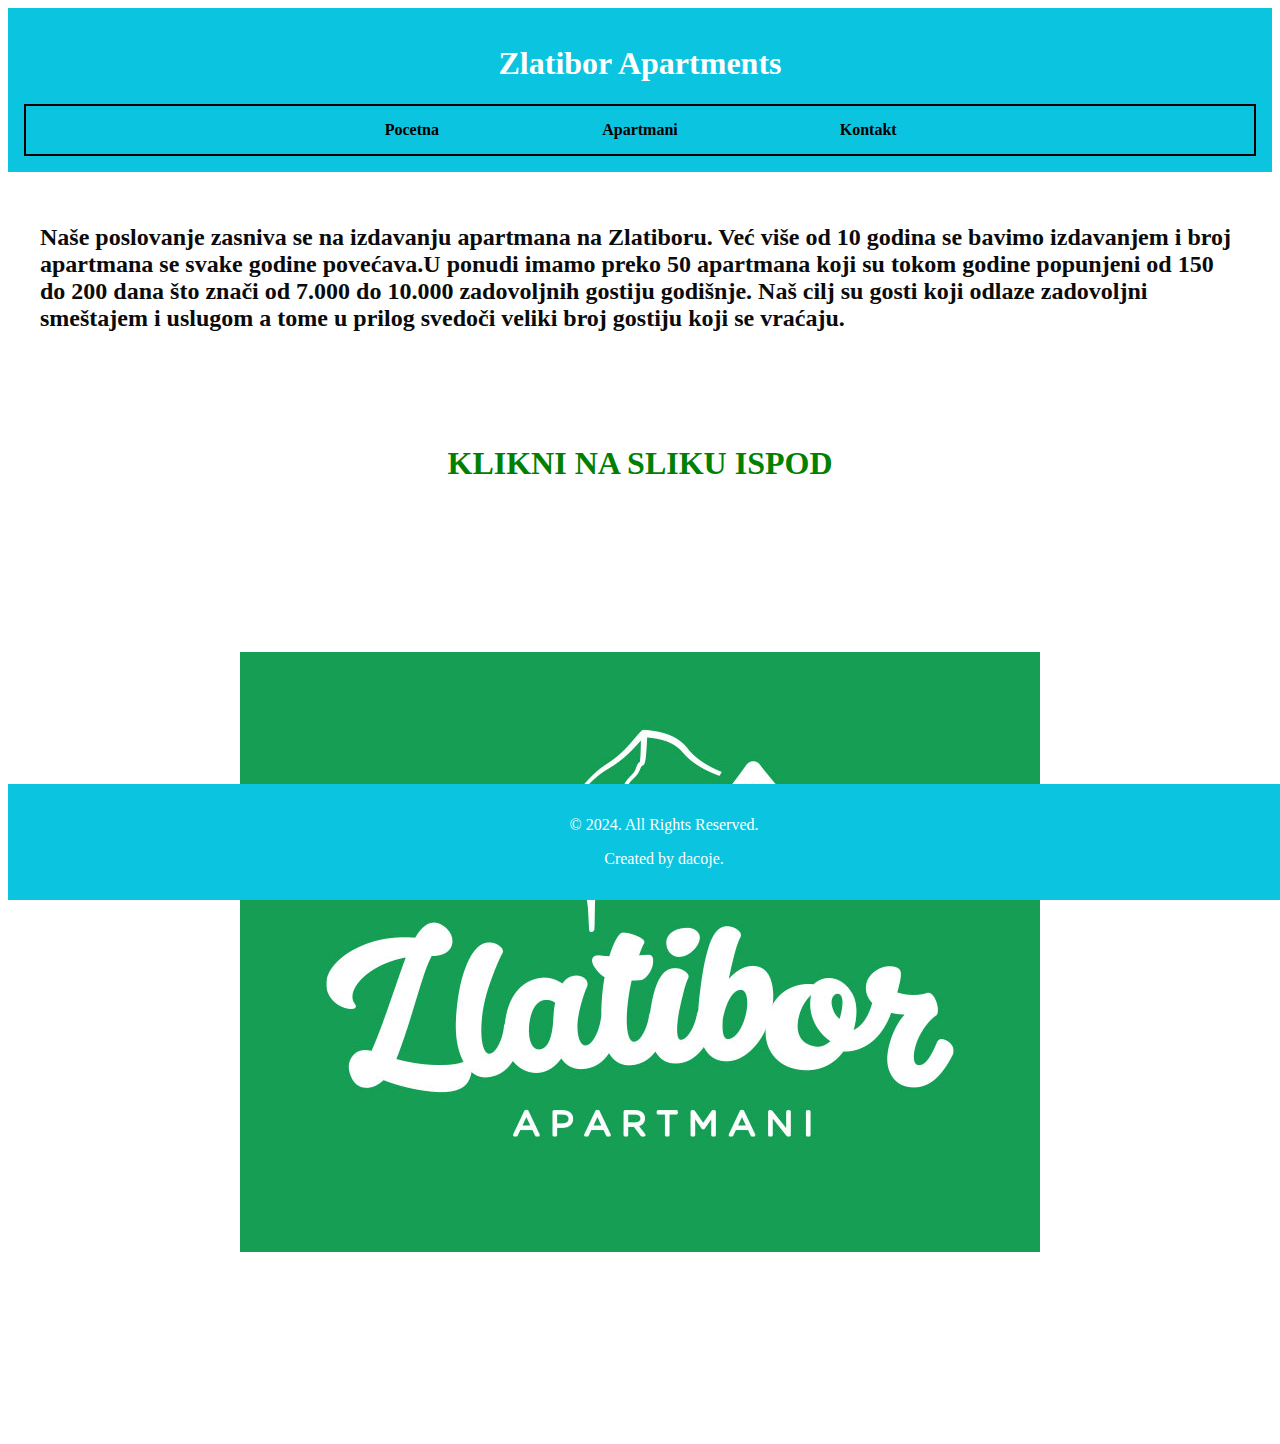
<file: index.html>
<!DOCTYPE html>
<html lang="en">
<head>
    <meta charset="UTF-8">
    <meta name="viewport" content="width=device-width, initial-scale=1.0">
    <title>Pocetna</title>
    <link rel="stylesheet" href="style.css">
</head>
<body>
    <header class="header">
        <h1>Zlatibor Apartments</h1>
        <div class="meni">
           <a href="index.html">Pocetna</a>
            <a href="stranice/apart.html">Apartmani</a>
            <a href="stranice/kontakt.html">Kontakt</a>
        </div>
    </header>

    <main>
        <section class="blog">
            <div ">
                <h2><a >Naše poslovanje zasniva se na izdavanju apartmana na Zlatiboru. Već više od 10 godina se bavimo izdavanjem i broj apartmana se svake godine povećava.U ponudi imamo preko 50 apartmana koji su tokom godine popunjeni od 150 do 200 dana što znači od 7.000 do 10.000 zadovoljnih gostiju godišnje. Naš cilj su gosti koji odlaze zadovoljni smeštajem i uslugom a tome u prilog svedoči veliki broj gostiju koji se vraćaju.</a></h2>
               <br> <br> <br><br>
                <h1 id="klik">KLIKNI NA SLIKU ISPOD</h1>
               <div class="slikazla">
               <a href="ozla.html">
                <img src="slike/slikazla.jpg" alt="Kliknite ovde">
               </a>
               </div>
            </div>
    </main>

    <footer>
        <p>&copy; 2024. All Rights Reserved.</p>
        <p>Created by dacoje.</p>
    </footer>
</body>
</html>
</file>
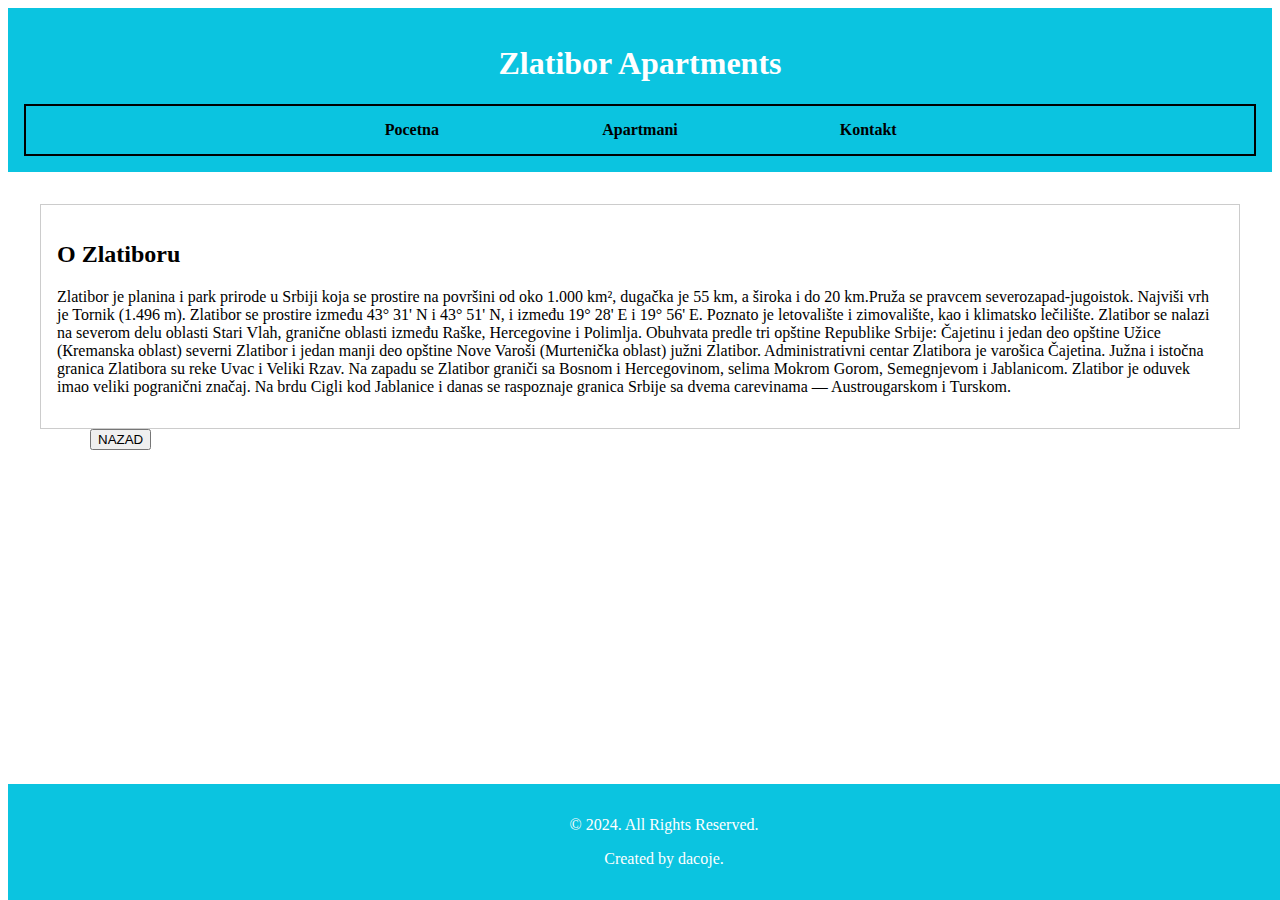
<file: ozla.html>
<!DOCTYPE html>
<html lang="en">
<head>
    <meta charset="UTF-8">
    <meta name="viewport" content="width=device-width, initial-scale=1.0">
    <title>O Zlatiboru</title>
    <link rel="stylesheet" href="style.css">
</head>
<body>
    <header class="header">
        <h1>Zlatibor Apartments</h1>
        <div class="meni">
            <a href="index.html">Pocetna</a>
            <a href="stranice/apart.html">Apartmani</a>
            <a href="stranice/kontakt.html">Kontakt</a>
        </div>
    </header>

    <main>
        <article id="ozla">
            <h2>O Zlatiboru</h2>
            <p>Zlatibor je planina i park prirode u Srbiji koja se prostire na površini od oko 1.000 km², dugačka je 55 km, a široka i do 20 km.Pruža se pravcem severozapad-jugoistok. Najviši vrh je Tornik (1.496 m). Zlatibor se prostire između 43° 31' N i 43° 51' N, i između 19° 28' E i 19° 56' E. Poznato je letovalište i zimovalište, kao i klimatsko lečilište. Zlatibor se nalazi na severom delu oblasti Stari Vlah, granične oblasti između Raške, Hercegovine i Polimlja. Obuhvata predle tri opštine Republike Srbije: Čajetinu i jedan deo opštine Užice (Кremanska oblast) severni Zlatibor i jedan manji deo opštine Nove Varoši (Murtenička oblast) južni Zlatibor. Administrativni centar Zlatibora je varošica Čajetina. Južna i istočna granica Zlatibora su reke Uvac i Veliki Rzav. Na zapadu se Zlatibor graniči sa Bosnom i Hercegovinom, selima Mokrom Gorom, Semegnjevom i Jablanicom. Zlatibor je oduvek imao veliki pogranični značaj. Na brdu Cigli kod Jablanice i danas se raspoznaje granica Srbije sa dvema carevinama — Austrougarskom i Turskom.</p>
        </article>
        <a href="index.html" class="dugme">
            <button>NAZAD</button>
        </a>
    </main>

    <footer>
        <p>&copy; 2024. All Rights Reserved. </p>
        <p>Created by dacoje.</p>
    </footer>
</body>
</html>
</file>
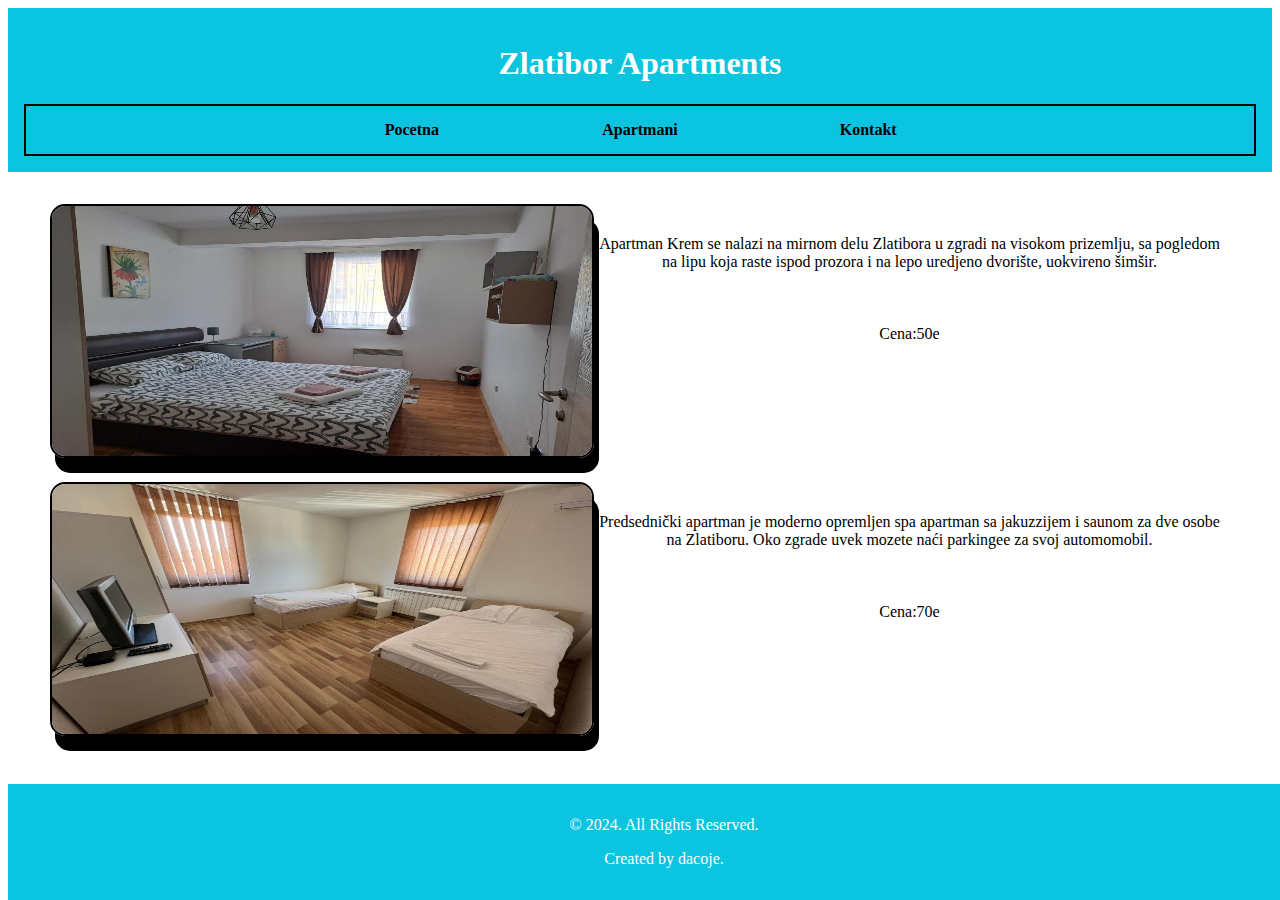
<file: stranice/apart.html>
<!DOCTYPE html>
<html lang="en">
<head>
    <meta charset="UTF-8">
    <meta name="viewport" content="width=device-width, initial-scale=1.0">
    <title>Apartmani</title>
    <link rel="stylesheet" href="../style.css">
</head>
<body>
    <header class="header-str">
        <h1>Zlatibor Apartments</h1>
        <div class="meni">
            <a href="../index.html">Pocetna</a>
            <a href="apart.html">Apartmani</a>
            <a href="kontakt.html">Kontakt</a>
        </div>
    </header>

    <main>
        <img id="apart1" src="../slike/slika1.jpg" >
        <p id="tekst1">Apartman Krem se nalazi na mirnom delu Zlatibora u zgradi na visokom prizemlju, sa pogledom na lipu koja raste ispod prozora i na lepo uredjeno dvorište, uokvireno šimšir.<br>
            <br> <br> <br>
            Cena:50e
            </p>
          <br> <br> <br> <br> <br> <br> 
        <img id="apart2" src="../slike/slika2.jpg">
        <p id="tekst2">Predsednički apartman je moderno opremljen spa apartman sa jakuzzijem i saunom za dve osobe na Zlatiboru. Oko zgrade uvek mozete naći parkingee za svoj automomobil.<br>
        <br> <br> <br> 
            Cena:70e
        </p>
    </main>


    <footer>
        <p>&copy; 2024. All Rights Reserved.</p>
        <p>Created by dacoje.</p>
    </footer>
</body>
</html>
</file>
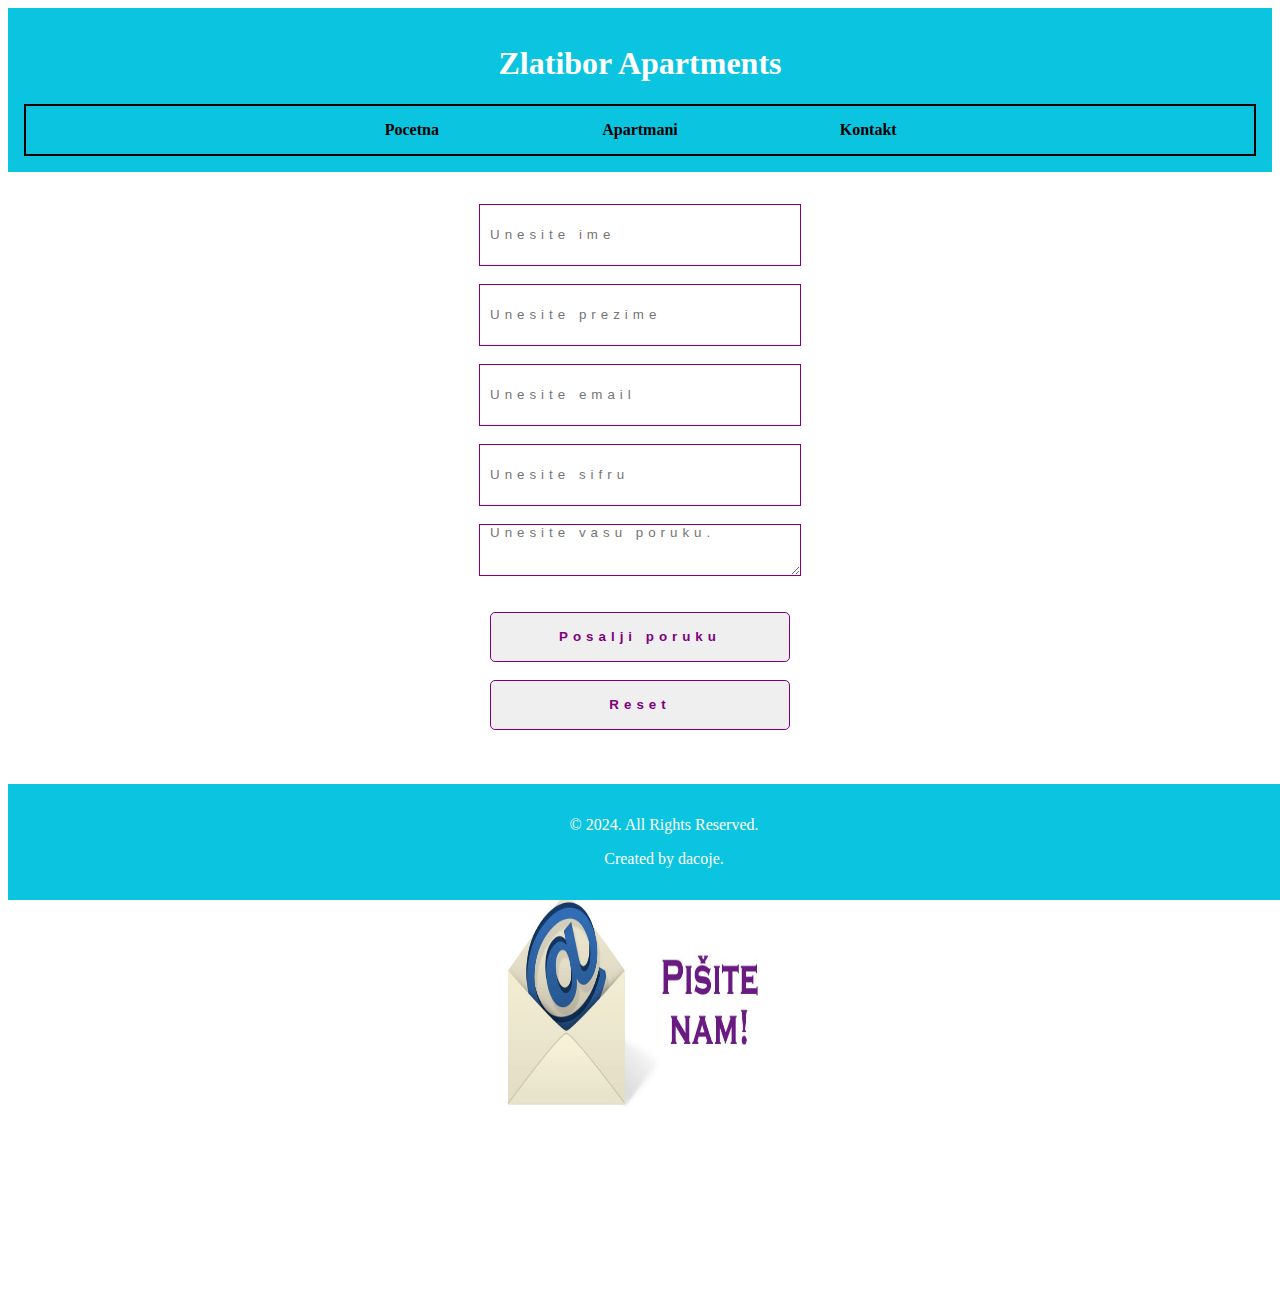
<file: stranice/kontakt.html>
<!DOCTYPE html>
<html lang="en">
<head>
    <meta charset="UTF-8">
    <meta name="viewport" content="width=device-width, initial-scale=1.0">
    <title>Kontakt</title>
    <link rel="stylesheet" href="../style.css">
</head>
<body>
    <header class="header">
        <h1>Zlatibor Apartments</h1>
        <div class="meni">
            <a href="../index.html">Pocetna</a>
            <a href="apart.html">Apartmani</a>
            <a href="kontakt.html">Kontakt</a>
        </div>
    </header>
    <main>
    <form action="">
        <input type="text" placeholder="Unesite ime"><br>
        <input type="text" placeholder="Unesite prezime"><br>
        <input type="email" placeholder="Unesite email"><br>
        <input type="password" placeholder="Unesite sifru"><br>
        <textarea placeholder="Unesite vasu poruku."></textarea><br><br>
        <input type="submit" id="dugmeslanje" value="Posalji poruku"><br>
        <input type="reset" id="dugmereset" value="Reset"><br>
    </form>

    <img id="animacija" src="../slike/slika3.jpg">
    <br> <br> <br> <br><br> <br> <br>
    </main>
    <footer>
        <p>&copy; 2024. All Rights Reserved.</p>
        <p>Created by dacoje.</p>
    </footer>
</body>
</html>
</file>
<file: style.css>
.header {
    background: #0bc4e0;
    color: #fff;
    padding: 1rem 0;
    text-align: center;
}

.header-str {
    background: #0bc4e0;
    color: #fff;
    padding: 1rem 0;
    text-align: center;
}

.meni{
    overflow: hidden;
    text-align: center;
    color: #fff;
    margin: 0 1rem;
    border: 2px solid black;
}

.meni a{
    color: black;
    font-weight: bold;
    padding: 15px 20px;
    margin: auto;
    text-align: center;
    text-decoration: none;
    display: inline-block;
    width: 15%;
    transition: all 0.3 ease;
  
}

.meni a:hover{
    color: white;
    background-color: black;
    border-radius: 10px;
}

#klik{
    text-align: center;
    color: green;
}

.slikazla{
    display: flex;
    justify-content: center;
    align-items: center;
    height: 100vh;
}

.slikazla img{
    max-width: 100%;
    height: auto;
}


main {
    padding: 2rem;
    color: #0b0b0b;
}


#ozla{
    border: 1px solid #ccc;
    padding: 1rem;
}

#ozla h2{
    color: #000000;
    text-decoration: none;
}

#ozla p{
    color: #000000;
    text-decoration: dashed ;
}

.dugme {
    margin-left: 50px;
}


form input{
    font-family: Arial, sans-serif;
    color: purple;
    display: block;
    width: 300px;
    height: 50px;
    margin: auto;
    border: 1px solid;
    letter-spacing: 5px;
    padding: 5px 10px ;
}

form input:hover{
    color: white;
    background-color: black;
    border-radius: 10px;
}

form textarea{
    font-family: Arial, sans-serif; 
    color: purple;
    display: block;
    width: 300px;
    height: 50px;
    margin: auto;
    border: 1px solid;
    letter-spacing: 5px;
    padding: 0px 10px ;
}

form textarea:hover{
    color: white;
    background-color: black;
    border-radius: 10px;
}
 
#dugmeslanje {
    font-family: Arial, sans-serif;
    color: purple;
    font-weight: bold;
    transition: 0.5s;
    border-radius: 5px;
}

#dugmereset {
    font-family: Arial, sans-serif;
    color: purple;
    font-weight: bold;
    transition: 0.5s;
    border-radius: 5px;
}

footer {
    text-align: center;
    background: #0bc4e0;
    color: #fff;
    padding: 1rem;
    position: fixed;
    width: 100%;
    bottom: 0%;
}

#apart1{
    height: 250px;
    width: 45%;
    margin-left: 10px;
    float: left;
    border: 2px solid black;
    border-radius: 15px;
    box-shadow: 5px 15px black;
}

#apart1:hover{
    color: white;
    background-color: white;
    border-radius: 10px;
}

#tekst1{
    text-align: center;
    padding: 15px;
    color: black;
}

#apart2{
    height: 250px;
    width: 45%;
    margin-left: 10px;
    float: left;
    border: 2px solid black;
    border-radius: 15px;
    box-shadow: 5px 15px black;
}

#apart2:hover{
    color: white;
    background-color: white;
    border-radius: 10px;
}

#tekst2{
    text-align: center;
    padding: 15px;
    color: black;
}

#animacija{
    width: 300px;
    height: 250px;
    animation:animacija 4s linear infinite ;
    display: block;
    margin: auto;
    margin-top: 130px;
}

@keyframes animacija{
    from{transform: rotate(0deg);}
    to{transform: rotate(360deg);}
}

@media (max-width: 768px) {
    .header, .header-str, footer {
        padding: 0.5rem 0;
        font-size: 1rem;
    }

    .meni a {
        width: 90%; 
        margin-bottom: 10px;
    }

    form input, form textarea {
        width: 90%; 
        margin-bottom: 15px; 
    }

    .blog {
        width: 100%; 
        margin: 1rem auto;
    }

    #apart1, #apart2 {
        width: 90%; 
        margin: auto; 
        height: auto; 
    }   

    .dugme {
        margin-left: 0; 
        text-align: center;
    }
    

    #dugmeslanje{
        margin-bottom: 15px;
        margin-left: 20px; 
        text-align: center;
    }

    #dugmereset{
        margin-bottom: 15px;
        margin-left: 20px; 
        text-align: center;
    }

    main {
        padding: 1rem;
    }
}


@media (max-width: 480px) {
    .header, .header-str {
        font-size: 0.5rem;
    }

    .meni a {
        font-size: 0.5rem;
        padding: 10px;
    }

    form input, form textarea {
        font-size: 0.5rem;
        letter-spacing: 2px; 
    }

    #apart1, #apart2 {
        width: 100%; 
        margin: 10px 0; 
        box-shadow: 3px 10px black; 
    }

    #tekst1, #tekst2 {
        font-size: 14px; 
        padding: 10px; 
    }

    #dugmeslanje{
        margin-bottom: 15px;
        margin-left: 20px; 
        text-align: center;
    }

    #dugmereset{
        margin-bottom: 15px;
        margin-left: 20px; 
        text-align: center;
    }

    footer {
        font-size: 0.5rem;
    }
}
</file>
